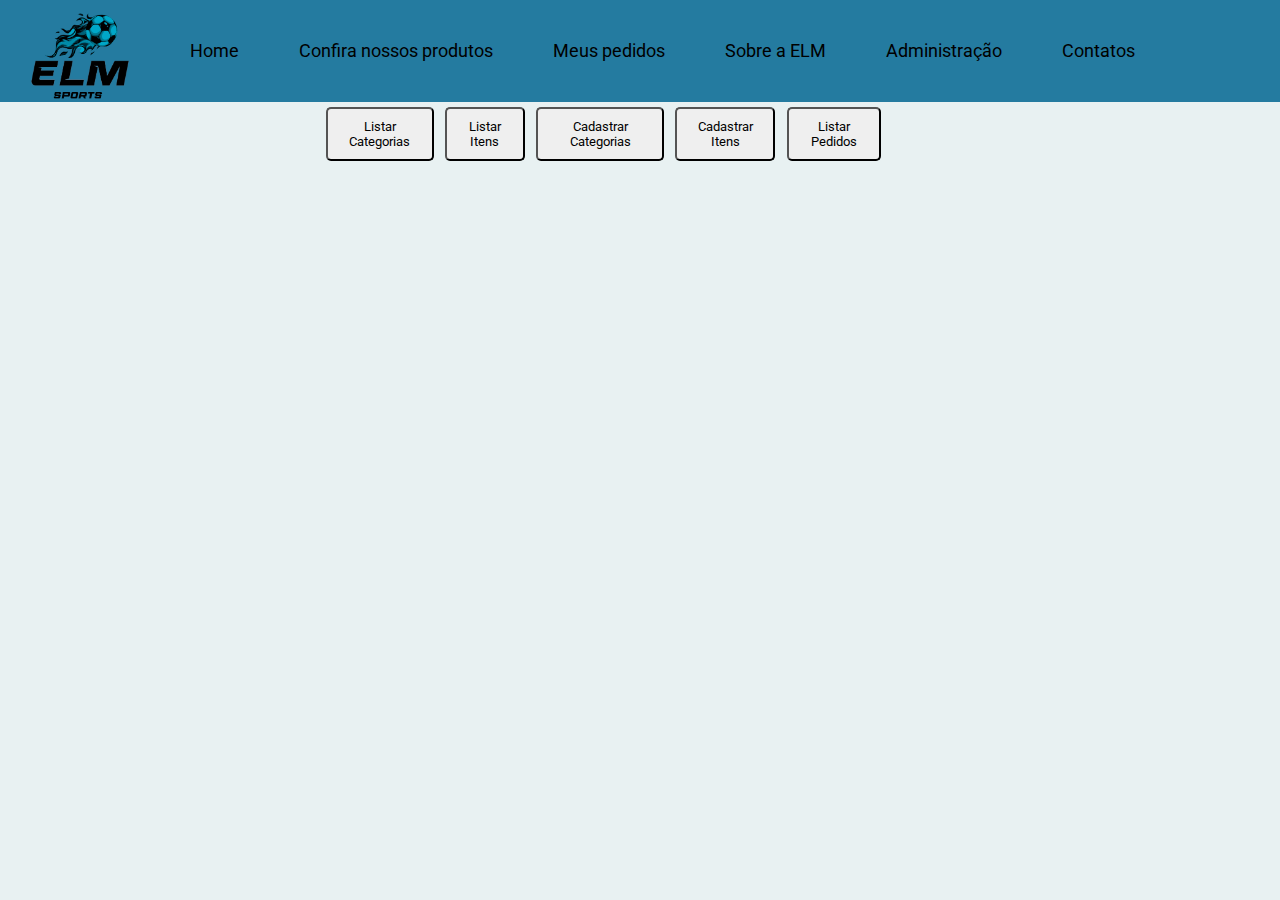
<file: admin.html>
<!DOCTYPE html>
<html lang="pt-BR">

<head>
    <meta charset="UTF-8">
    <title>Administração</title>
    <link href="https://cdn.jsdelivr.net/npm/bootstrap@5.2.0-beta1/dist/css/bootstrap.min.css" rel="stylesheet"
        integrity="sha384-0evHe/X+R7YkIZDRvuzKMRqM+OrBnVFBL6DOitfPri4tjfHxaWutUpFmBp4vmVor" crossorigin="anonymous">
    <link href="style.css" rel="stylesheet">
</head>

<body>
    <div class="nav">
        <nav>
            <img src="assets/logo.png" alt="" class="logo">
            <ul>
                <li><a href="index.html">Home</a></li>
                <li><a href="produtos.html">Confira nossos produtos</a></li>
                <li><a href="pedidos.html">Meus pedidos</a></li>
                <li><a href="sobre.html">Sobre a ELM</a> </li>
                <li><a href="admin.html">Administração</a> </li>
                <li><a href="contatos.html">Contatos</a></li> 
            </ul>

        </nav>
    </div>
    <div class="botoes-admin-container">
        <div class="botoes-admin">
            <button id="listarCategorias">Listar Categorias</button>
            <button id="listarProdutos">Listar Itens</button>
            <button id="cadastrarCategorias">Cadastrar Categorias</button>
            <button id="cadastrarProdutos">Cadastrar Itens</button>
            <button id="listarPedidos">Listar Pedidos</button>
        </div>
    </div>
        
    <div class="cadastro-categoria" id="cadastro-produto">
        <div class="cadastro-categoria-container">
            <form id="formCadastroProduto">
                <fieldset>
                    <span class="label-titulo">Cadastro Produto</span>
                    <br>
                    <label for="codigo">Código:</label>
                    <input type="text" id="codigo" placeholder="Código">
                    <label for="cbCategoria">Categoria:</label>
                    <select id="cbCategoria">
                    </select>
                    <label for="nome">Nome:</label>
                    <input type="text" id="nome" placeholder="Nome">
                    <label for="descricao">Descrição:</label>
                    <input type="text" id="descricao" placeholder="Descrição">
                    <label for="preco">Preço:</label>
                    <input type="text" id="preco" placeholder="Preço R$:" onKeyUp="mascaraMoeda(this, event)">
                    <label for="imagem">Imagem(URL):</label>
                    <input type="text" id="imagem" placeholder="Imagem">
                    <label for="peso">Peso:</label>
                    <input type="text" id="peso" placeholder="Peso">
                    <button class="btnCadastrar" id="btnCadastroProduto">Cadastrar</button>
                </fieldset>
            </form>
        </div>
    </div>
    <div class="cadastro-categoria" id="cadastro-categoria">
        <div class="cadastro-categoria-container">
            <form id="formCadastroCategoria">
                <fieldset>
                    <span class="label-titulo">Cadastro Categoria</span>
                    <br>
                    <label for="nomeCategoria">Nome:</label>
                    <input type="text" id="nomeCategoria" placeholder="Nome">
                    <button class="btnCadastrar" id="btnCadastroCategoria">Cadastrar</button>
                </fieldset>
            </form>
        </div>
    </div>
    <div class="lista-categoria" id="lista-categoria">
        <span class="label-titulo">Categoria(s)</span>
        <br>
        <table id="tabelaCategorias">
        </table>
    </div>
    <div class="lista-produto" id="lista-produto">
        <span class="label-titulo">Produto(s)</span>
        <br>
        <table id="tabelaProdutos">
        </table>
    </div>
    <div class="cadastro-categoria" id="altera-categoria">
        <div class="cadastro-categoria-container">
            <form id="formalterarCategoria">
                <fieldset>
                    <span class="label-titulo">Alterar Categoria</span>
                    <br>
                    <label for="nomeAlteraCategoria">Id:</label>
                    <input type="text" id="idAlteraCategoria" placeholder="Id" readonly>
                    <label for="nomeAlteraCategoria">Nome:</label>
                    <input type="text" id="nomeAlteraCategoria" placeholder="Nome">
                    <button class="btnCadastrar" id="btnAlterarCategoria">Alterar</button>
                </fieldset>
            </form>
        </div>
    </div>
    <div class="cadastro-categoria" id="altera-produto">
        <div class="cadastro-categoria-container">
            <form id="formAlteraProduto">
                <fieldset>
                    <span class="label-titulo">Alterar Produtos</span>
                    <br>
                    <label for="idAlteracao">ID:</label>
                    <input type="text" id="idAlteracao" placeholder="ID" readonly>
                    <label for="codigo">Código:</label>
                    <input type="text" id="codigoAlteracao" placeholder="Código">
                    <label for="cbProdutoAlteracao">Categoria:</label>
                    <select id="cbProdutoAlteracao">
                    </select>
                    <label for="nome">Nome:</label>
                    <input type="text" id="nomeAlteracao" placeholder="Nome">
                    <label for="descricao">Descrição:</label>
                    <input type="text" id="descricaoAlteracao" placeholder="Descrição">
                    <label for="preco">Preço:</label>
                    <input type="number" id="precoAlteracao" placeholder="Preço" onKeyUp="mascaraMoeda(this, event)">
                    <label for="imagem">Imagem(URL):</label>
                    <input type="text" id="imagemAlteracao" placeholder="Imagem">
                    <label for="peso">Peso:</label>
                    <input type="number" id="pesoAlteracao" placeholder="Peso">
                    <button class="btnCadastrar" id="btnAlteraProduto">Alterar</button>
                </fieldset>
            </form>
        </div>
    </div>
    <div class="lista-pedido" id="lista-pedido">
        <span class="label-titulo">Pedido(s)</span>
        <br>
        <table id="tabelaProdutos">
        </table>
    </div>
</body>
<script type="text/javascript" src="/js/admin.js"></script>
</html>
</file>
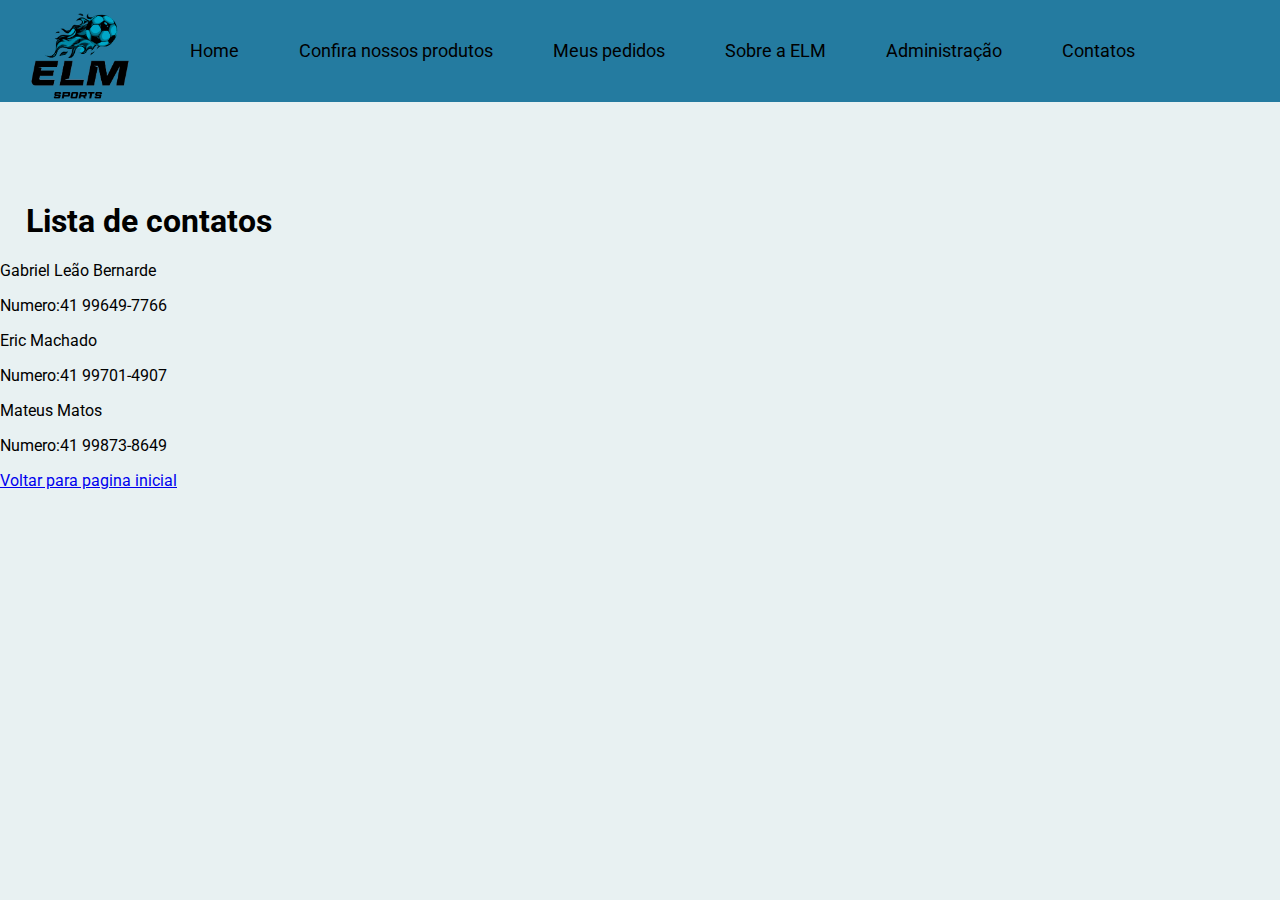
<file: contatos.html>
<!DOCTYPE html>
<html lang="pt-BR">
<head>
    <meta charset="UTF-8">
    <title>Contatos</title>
    <link href="style.css" rel="stylesheet">
</head>
<body>
    <div class="nav">
        <nav>
            <img src="assets/logo.png" alt="" class="logo">
            <ul>
                <li><a href="index.html">Home</a></li>
                <li><a href="produtos.html">Confira nossos produtos</a></li>
                <li><a href="pedidos.html">Meus pedidos</a></li>
                <li><a href="sobre.html">Sobre a ELM</a> </li>
                <li><a href="admin.html">Administração</a> </li>
                <li><a href="contatos.html">Contatos</a></li> 

            </ul>
        </nav>
    </div>
    <h1 class="page-title">Lista de contatos</h1>
    <p>Gabriel Leão Bernarde</p>
    <p>Numero:41 99649-7766</p>
    <p>Eric Machado</p>
    <p>Numero:41 99701-4907</p>
    <p>Mateus Matos</p>
    <p>Numero:41 99873-8649</p>
    <p><a href="index.html">Voltar para pagina inicial</a></p>

</body>
</html>
</file>
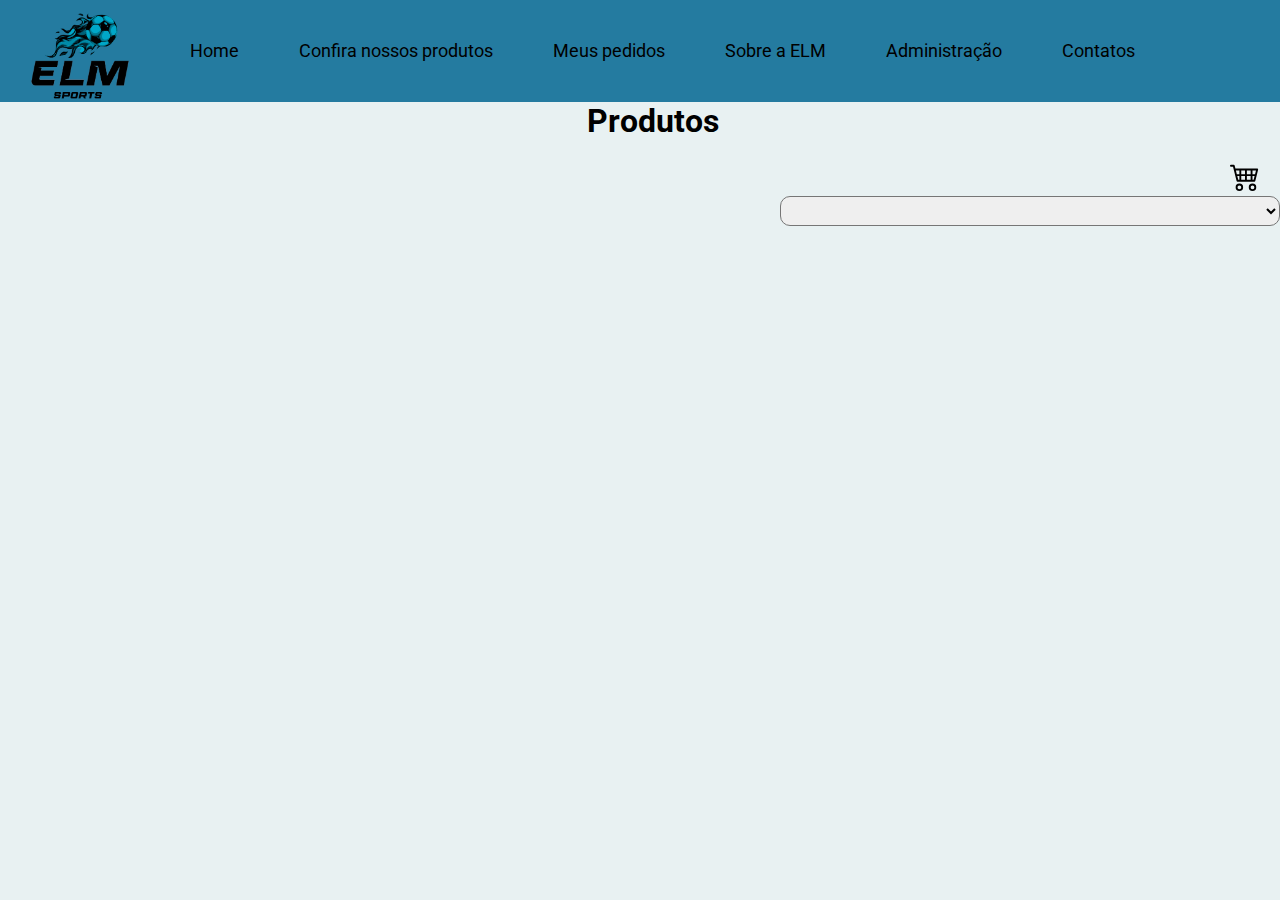
<file: produtos.html>
<!DOCTYPE html>
<html lang="pt-BR">

<head>
    <meta charset="UTF-8">
    <title>Produtos</title>
    <link href="https://cdn.jsdelivr.net/npm/bootstrap@5.2.0-beta1/dist/css/bootstrap.min.css" rel="stylesheet"
        integrity="sha384-0evHe/X+R7YkIZDRvuzKMRqM+OrBnVFBL6DOitfPri4tjfHxaWutUpFmBp4vmVor" crossorigin="anonymous">
    <link href="style.css" rel="stylesheet">
</head>

<body>
    <div class="nav">
        <nav>
            <img src="assets/logo.png" alt="" class="logo">
            <ul>
                <li><a href="index.html">Home</a></li>
                <li><a href="produtos.html">Confira nossos produtos</a></li>
                <li><a href="pedidos.html">Meus pedidos</a></li>
                <li><a href="sobre.html">Sobre a ELM</a> </li>
                <li><a href="admin.html">Administração</a> </li>
                <li><a href="contatos.html">Contatos</a></li> 
            </ul>
        </nav>
    </div>
    <div class="produtos">
        <h1 id="tituloPagina" class="page-title">Produtos</h1>
    </div>
    <div class="carrinho-container">
        <div class="carrinho" ondrop="drop(event)" ondragover="allowDrop(event)">
            <span id="quantidade-produtos"></span>
            <img id="imagemm" src="/bootstrap-icons-1.8.3/cart4.svg" width="30px" onclick="mostrarCarrinho()">
        </div>
    </div>
    <div id="menu-produtos">
        <div>
            <select id="combo-categoria" onchange="listarProdutos(this.value)"></select>
            <div id="card-produtos">
            </div>
        </div>
    </div>
    <div id="menu-carrinho">
        <div id="card-carrinho">
        </div>
        <div id="card-finalizar-compra">
        </div>
    </div>
</body>
<script type="text/javascript" src="/js/produtos.js"></script>
</html>
</file>
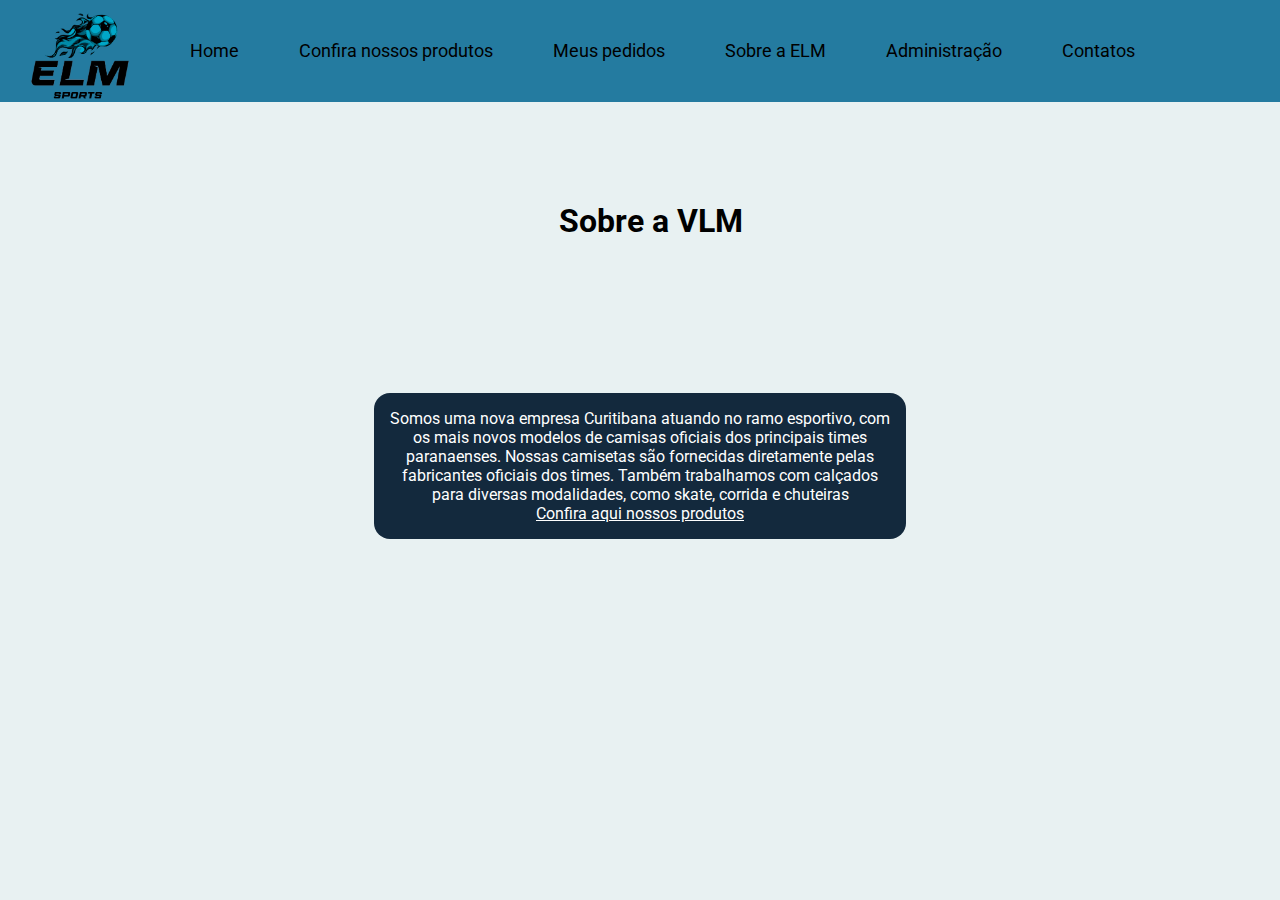
<file: sobre.html>
<!DOCTYPE html>
<html lang="pt-BR">

<head>
    <meta charset="UTF-8">
    <title>Sobre a VLM</title>
    <link href="style.css" rel="stylesheet">
</head>

<body>
    <div class="nav">
        <nav>
            <img src="assets/logo.png" alt="" class="logo">
            <ul>
                <li><a href="index.html">Home</a></li>
                <li><a href="produtos.html">Confira nossos produtos</a></li>
                <li><a href="pedidos.html">Meus pedidos</a></li>
                <li><a href="sobre.html">Sobre a ELM</a> </li>
                <li><a href="admin.html">Administração</a> </li>
                <li><a href="contatos.html">Contatos</a></li> 
            </ul>
        </nav>
    </div>
    <div class="sobre">
        <h1 class="page-title">Sobre a VLM</h1>
        <p>
            Somos uma nova empresa Curitibana atuando no ramo esportivo, com os mais novos modelos de camisas oficiais
            dos principais times paranaenses.
            Nossas camisetas são fornecidas diretamente pelas fabricantes oficiais dos times.
            Também trabalhamos com calçados para diversas modalidades, como skate, corrida e chuteiras<br>
            <a href="produtos.html" style="color:white">Confira aqui nossos produtos</a>
        </p>
    </div>

</body>

</html>
</file>
<file: style.css>
@import url('https://fonts.googleapis.com/css2?family=Roboto:wght@300&display=swap');

* {
    font-family: 'Roboto', sans-serif;
}

body {
    padding: 0;
    margin: 0;
    background-color: #E8F1F2;
}

table {
    caption-side: bottom;
    border-collapse: separate;
}

.nav {
    width: 100%;
    position: relative;
    background-color: #247BA0;
    top: 0;
}

.nav nav {
    display: flex;
    align-items: center;
}

.nav .logo {
    width: 100px;
    margin-left: 30px;
    margin-top: 10px;
}

.nav h1 {
    margin-left: 2%;
}

.nav li {
    float: left;
    list-style: none;
    margin-left: 20px;
    margin-top: 0px;
    display: inline;
}

.nav a {
    margin-right: 40px;
    text-decoration: none;
    color: inherit;
    display: inline-block;
    font-size: 18px;
    transition: all .5s;
}

.nav a:hover {
    color: #ffffff;
}

.page-title {
    margin-top: 100px;
    margin-left: 2%;
}

.cards-container {
    display: flex;
    gap: 5%;
    justify-content: center;
}

.card {
    display: flex;
    flex-direction: column;
    justify-content: center;
    align-items: center;
    width: 20%;
    height: 150px;
    border: 1px solid black;
    border-radius: 10px;
}

.page-container {
    margin-left: 2%;
}

.footer {
    width: 100%;
    padding-top: 0px;
    text-align: center;
    position: fixed;
    bottom: 0;
    background-color: #247BA0;
}

.footer-relative {
    width: 100%;
    padding: 20px;
    text-align: center;
    position: relative;
    bottom: 0;
    background-color: #247BA0;
}

.cadastro-container {
    border-radius: 10px;
    padding-top: 10px;
    display: flex;
    justify-content: center;
    align-items: center;
}

.cadastro {
    padding: 20px 20px 20px 20px;
    border-radius: 10px;
    justify-content: center;
    align-items: center;
    background-color: #247BA0;
}

.cadastro input,
select {
    margin-left: 5%;
    margin-right: 5%;
    float: inline-end;
    margin: 5px 0;
    height: 30px;
    border-radius: 10px;
    display: flex;
    width: 500px;
}

.cadastro button {
    margin-top: 5px;
    width: 20%;
    margin-left: 40%;
    background-color: #E8F1F2;
    font-size: 18px;
    border: 2px solid black;
    border-radius: 10px;
}

.cadastro fieldset {
    border: 2px solid black;
    border-radius: 10px;
    margin-bottom: 10px;
    float: left;
}

.label-titulo {
    margin-top: 20px;
    font-size: 24px;
    font-family: Helvetica, Arial, sans-serif;
}

.login input,
select {
    margin-left: 0%;
    float: inline-end;
    height: 30px;
    border-radius: 10px;
}

.menu-produto {
    margin-top: -15px;
    background-color: #247BA0;
    padding: 5px;
    text-align: center;
}

.pesquisa input[type=search] {
    border-radius: 10px;
    width: 40%;
    height: 30px;
}

.pesquisa button {
    margin-left: 0%;
    float: inline-start;
    height: 25px;
    border-radius: 10px;
}

.cadastro-produto {
    width: 100vw;
    height: 100vh;
    background-color: #E8F1F2;
    display: none;
    flex-direction: column;
    justify-content: center;
    align-items: center;
}

.cadastro-produto-container {
    width: fit-content;
    height: fit-content;
    background-color: #247BA0;
    border-radius: 10px;
    border: 2px solid black;
}

.cadastro-produto-container fieldset {
    border-radius: 10px;
    border: none;
    margin-bottom: 10px;
    float: left;
}

.cadastro-produto-container input,
select {
    margin-left: 5%;
    margin-right: 5%;
    float: inline-end;
    margin: 5px 0;
    height: 30px;
    border-radius: 10px;
    display: flex;
    width: 500px;
}

.cadastro-categoria {
    width: 100vw;
    background-color: #E8F1F2;
    display: none;
    flex-direction: column;
    justify-content: center;
    align-items: center;
}

.cadastro-categoria-container {
    width: fit-content;
    height: fit-content;
    background-color: #247BA0;
    border-radius: 10px;
    border: 2px solid black;
}

.cadastro-categoria-container fieldset {
    border-radius: 10px;
    border: none;
    margin-bottom: 10px;
    float: left;
}

.cadastro-categoria-container input,
select {
    margin-left: 5%;
    margin-right: 5%;
    float: inline-end;
    margin: 5px 0;
    height: 30px;
    border-radius: 10px;
    display: flex;
    width: 500px;
    font-style: bold;
}

.sobre h1 {
    left: 41.7%;
    position: absolute;
    text-align: center;
}

.sobre p {
    word-wrap: break-word;
    width: 500px;
    text-align: center;
    background: #13293D;
    color: white;
    border-radius: 1em;
    padding: 1em;
    position: absolute;
    top: 50%;
    left: 50%;
    margin-right: -50%;
    transform: translate(-50%, -50%)
}

.cartprod {
    border: 1px solid #247BA0;
    margin: 10px;
}

.cartprod img {
    display: inline-block;
    align-items: center;
    margin-top: -80px;
}

.cartprod-conteudo {
    padding: 5px;
    display: inline-block;
}

.cartprod-conteudo span {
    display: flex;
    padding: 3px;
    font-size: 18px;
    margin: 5px;
    border: 1px solid #247BA0;
    border-radius: 10px;
}

.botoes-admin button {
    align-items: center;
    padding: 10px;
    border-radius: 5px;
    margin: 1%;
    cursor: pointer;
    transition: all .7s;
    justify-content: center;
    text-align: center;
}
.botoes-admin {
    margin-left: 25%;
    display: inherit;
}

.botoes-admin button:hover {
    background-color: #247BA0;
}

.lista-categoria {
    display: none;
    flex-direction: column;
    justify-content: center;
    align-items: center;
}

.lista-categoria td {
    background-color: #E8F1F2;
    border-radius: 5px;
    padding: 5px;
}

.lista-categoria th {
    background-color: #E8F1F2;
    border-radius: 5px;
    padding: 5px;
}

.lista-categoria tr {
    background-color: #247BA0;
    border-radius: 10px;
    padding: 5px;
}

.lista-categoria table {
    background-color: #247BA0;
    border-radius: 10px;
    padding: 5px;
}

.lista-produto {
    display: none;
    flex-direction: column;
    justify-content: center;
    align-items: center;
}

.lista-produto td {
    background-color: #E8F1F2;
    border-radius: 5px;
    padding: 5px;
}

.lista-produto th {
    background-color: #E8F1F2;
    border-radius: 5px;
    padding: 5px;
}

.lista-produto tr {
    background-color: #247BA0;
    border-radius: 10px;
    padding: 5px;
}

.lista-produto table {
    background-color: #247BA0;
    border-radius: 10px;
    padding: 5px;
}

.btnCadastrar {
    padding: 5px;
    background-color: #E8F1F2;
    align-items: center;
    justify-content: center;
    border-radius: 5px;
    margin-left: 40%;
    margin-top: 2%;
    font-size: 20px;
    font-style: bold;
}

.cadastro-cliente {
    width: 100vw;
    height: 100vh;
    background-color: #E8F1F2;
    display: flex;
    flex-direction: column;
    justify-content: center;
    align-items: center;
}

.cadastro-cliente-container {
    width: fit-content;
    height: fit-content;
    background-color: #247BA0;
    border-radius: 10px;
    border: 2px solid black;
}

.cadastro-cliente-container fieldset {
    border-radius: 10px;
    border: none;
    margin-bottom: 10px;
    float: left;
}

.cadastro-cliente-container input,
select {
    margin-left: 5%;
    margin-right: 5%;
    float: inline-end;
    margin: 5px 0;
    height: 30px;
    border-radius: 10px;
    display: flex;
    width: 500px;
}

.btn-tabela {
    padding: 10px;
    background-color: #E8F1F2;
    border: none;
    border-radius: 5px;
    color: red;
    margin-left: 2px;
}

.produtos h1 {
    margin-top: -0px;
    justify-content: center;
    text-align: center;
}
.produtos img {
    justify-content: right;
}

.carrinho {
    display: flex;
    margin-right: 20px;
    justify-content: center;
    flex-direction: column;
    align-items: center;
}

.carrinho-container {
    display: flex;
    justify-content: right;
}

.carrinho img {
    margin-left: 15px;
}
.carrinho span {
    font-size: 16px;
    font-weight: bold;
    margin-left: 15px;
}

#menu-produtos{
    display:block;
}

#card-finalizar-compra{
    margin: 20px;
    padding: 20px;
    border: 1px solid #247BA0;
    display: none;
}
#card-carrinho {
    margin: 20px;
}

.btn-primary {
    --bs-btn-color: #E8F1F2;
    --bs-btn-bg: #247BA0;
    --bs-btn-border-color: #247BA0;
    --bs-btn-hover-color: #247BA0;
    --bs-btn-hover-bg: #E8F1F2;
    --bs-btn-hover-border-color: #247BA0;
    --bs-btn-focus-shadow-rgb: 49,132,253;
    --bs-btn-active-color: #E8F1F2;
    --bs-btn-active-bg: #0a58ca;
    --bs-btn-active-border-color: #0a53be;
    --bs-btn-active-shadow: inset 0 3px 5px rgba(0, 0, 0, 0.125);
    --bs-btn-disabled-color: #E8F1F2;
    --bs-btn-disabled-bg: #247BA0;
    --bs-btn-disabled-border-color: #247BA0;
}

.btn-secondary {
    --bs-btn-color: black;
    --bs-btn-bg: #E8F1F2;
    --bs-btn-border-color: #E8F1F2;
    --bs-btn-hover-color: #247BA0;
    --bs-btn-hover-bg: #E8F1F2;
    --bs-btn-hover-border-color: #E8F1F2;
    --bs-btn-focus-shadow-rgb: 130,138,145;
    --bs-btn-active-color: #247BA0;
    --bs-btn-active-bg: #E8F1F2;
    --bs-btn-active-border-color: #E8F1F2;
    --bs-btn-active-shadow: inset 0 3px 5px rgba(0, 0, 0, 0.125);
    --bs-btn-disabled-color: #247BA0;
    --bs-btn-disabled-bg: #E8F1F2;
    --bs-btn-disabled-border-color: #E8F1F2;
    margin: 10px;
    border-radius: 10px;
    font-size: 20px;
}

.botoes-admin-container{
    display: flex;
}
.cadastro-cliente-container input{
    font-size: 16px;
    font-weight: bold;
}
.cadastro-cliente-container {
    margin-top: 1vw;
    font-size: 16px;
}
.lista-pedido {
    display: none;
    flex-direction: column;
    justify-content: center;
    align-items: center;
}

.lista-pedido td {
    background-color: #E8F1F2;
    border-radius: 5px;
    padding: 5px;
}

.lista-pedido th {
    background-color: #E8F1F2;
    border-radius: 5px;
    padding: 5px;
}

.lista-pedido tr {
    background-color: #247BA0;
    border-radius: 10px;
    padding: 5px;
}

.lista-pedido table {
    background-color: #247BA0;
    border-radius: 10px;
    padding: 5px;
}
.pedidos h1 {
    margin-top: -0px;
    justify-content: center;
    text-align: center;
}
#card-pedidos {
    margin: 20px;
    display: flex;
    flex-direction: row;
}
.col-12 {
    flex: 0 0 auto;
    width: 100%;
    border: 2px solid #247BA0;
}
.card-pedido-conteudo {
    padding: 5px;
    display: grid;
    background-color: #247BA0;
    margin: 15px;
}

.card-pedido-conteudo span {
    font-size: 18px;
    margin: 5px;
    border: 2px solid #247BA0;
    padding: 3px;
    border-radius: 10px;
    background-color: #E8F1F2;
}
.input-quantidade {
    border-radius: 5px;
    border: 1px solid #247BA0;
    width: 50px;
    height: 25px;
    margin-left: 5px;
    background-color: #E8F1F2;
}
/*  .carta-container{
    position: relative;
    width: 150px;
    height: 200px;
    margin: 20px;
}
.carta-container:hover #carta{
    transform: rotateY(180deg);
}
#carta {
    position: absolute;
    height: 100%;
    width: 100%;
    transform-style: preserve-3d;
    transition: all 0.5s ease;
}
#frente {
    position: absolute;
    height: 100%;
    width: 100%;
    backface-visibility: hidden;
    background-color: #13293D;
}

#atras {
    position: absolute;
    height: 100%;
    width: 100%;
    backface-visibility: hidden;
    background-color:#510505;
    transform: rotateY(180deg);
}  */
</file>
